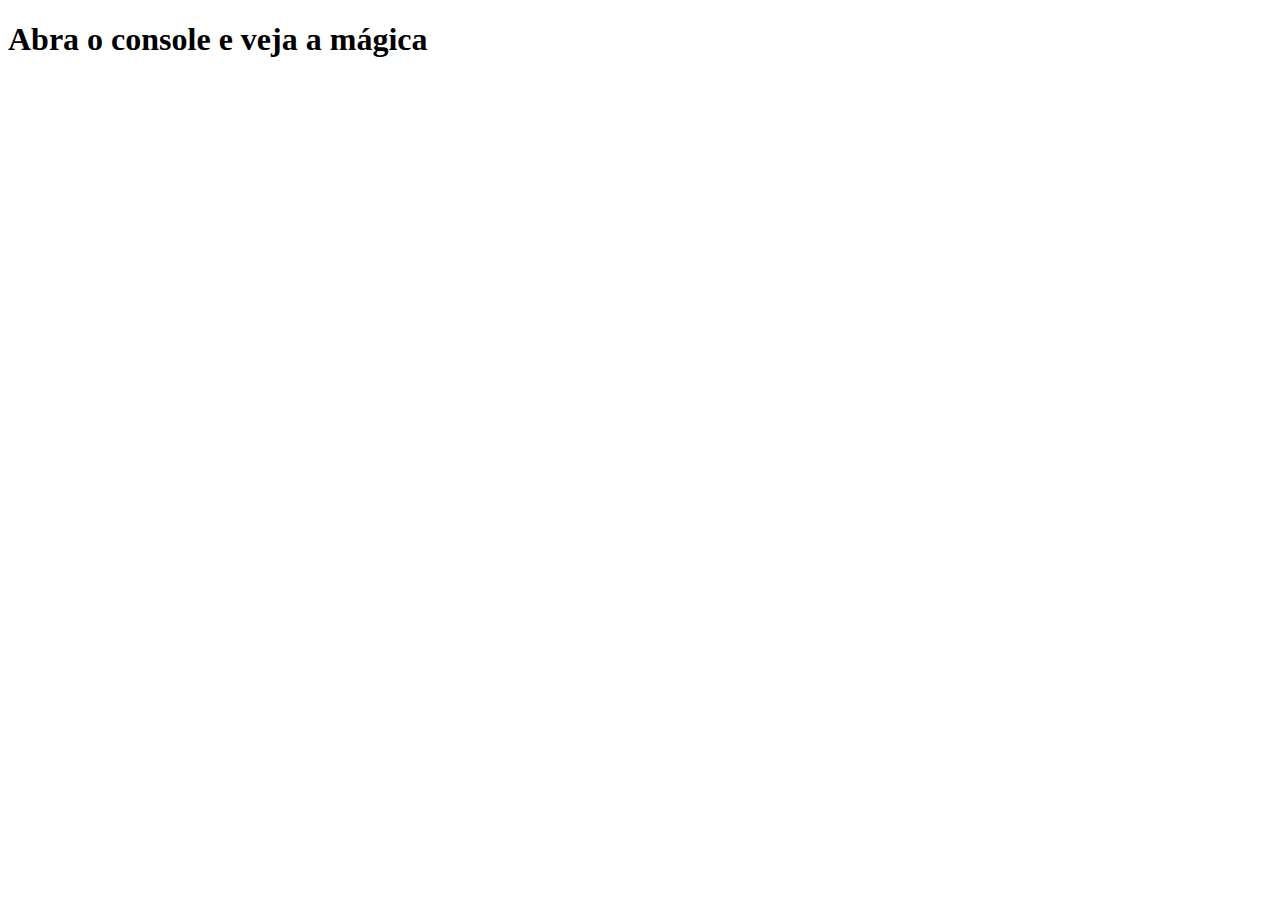
<file: fetch-exemplos/index.html>
<!DOCTYPE html>
<html lang="pb-BR">
<head>
    <meta charset="UTF-8">
    <meta name="viewport" content="width=device-width, initial-scale=1.0">
    <title>Praticando JS e Fetch API</title>
</head>
<body>
    <h1>Abra o console e veja a mágica</h1>
    <script src="assets/script.js"></script>
    
</body>
</html>
</file>
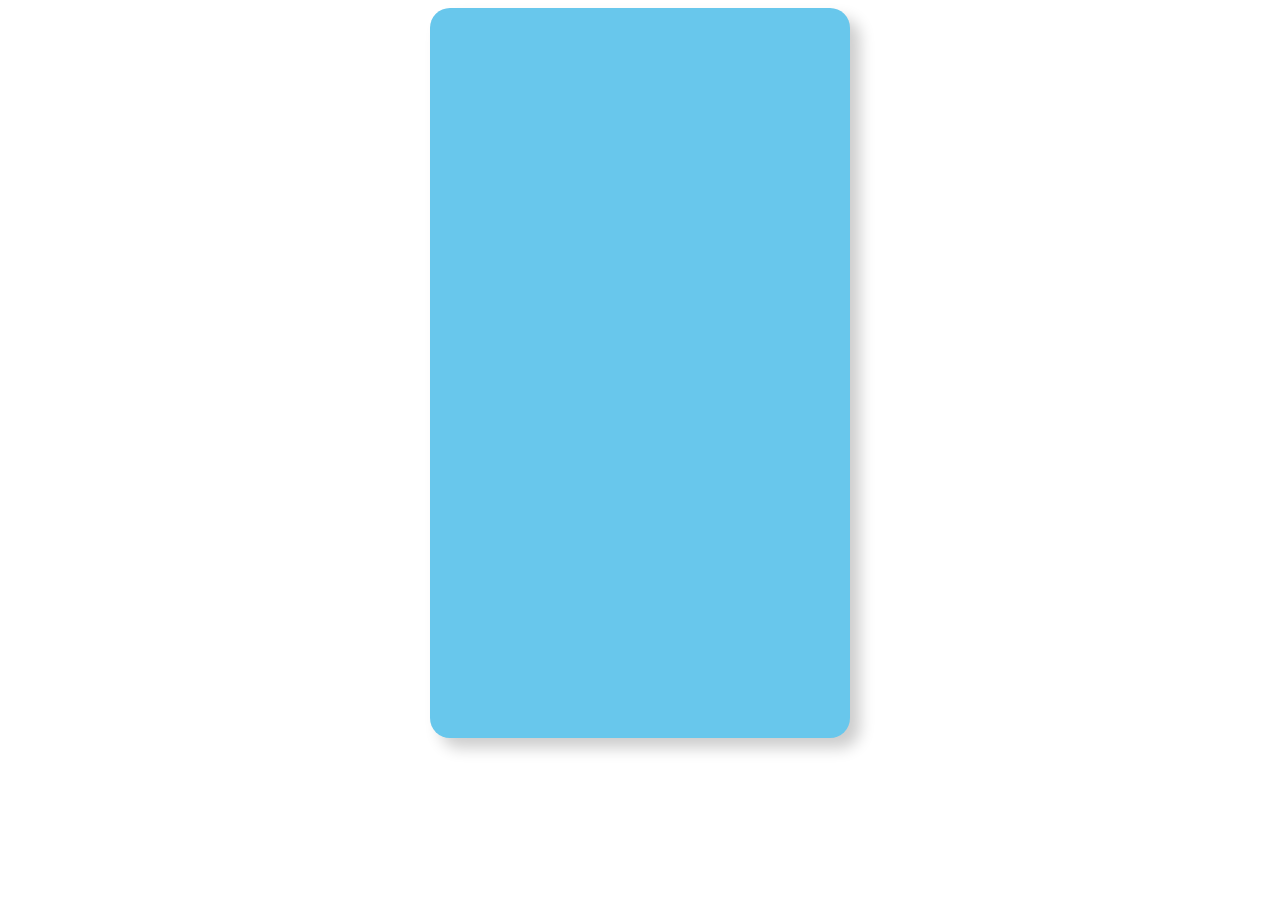
<file: JsonUses/index.html>
<!DOCTYPE html>
<html lang="en">
<head>
    <meta charset="UTF-8">
    <script src="js/jsonTest.js"></script>
    <link rel="stylesheet" href="styles/style.css">
    <meta name="viewport" content="width=device-width, initial-scale=1.0">
    <title>Json Test Page</title>

</head>
<body>
    <div class="box"></div>
    
</body>
</html>
</file>
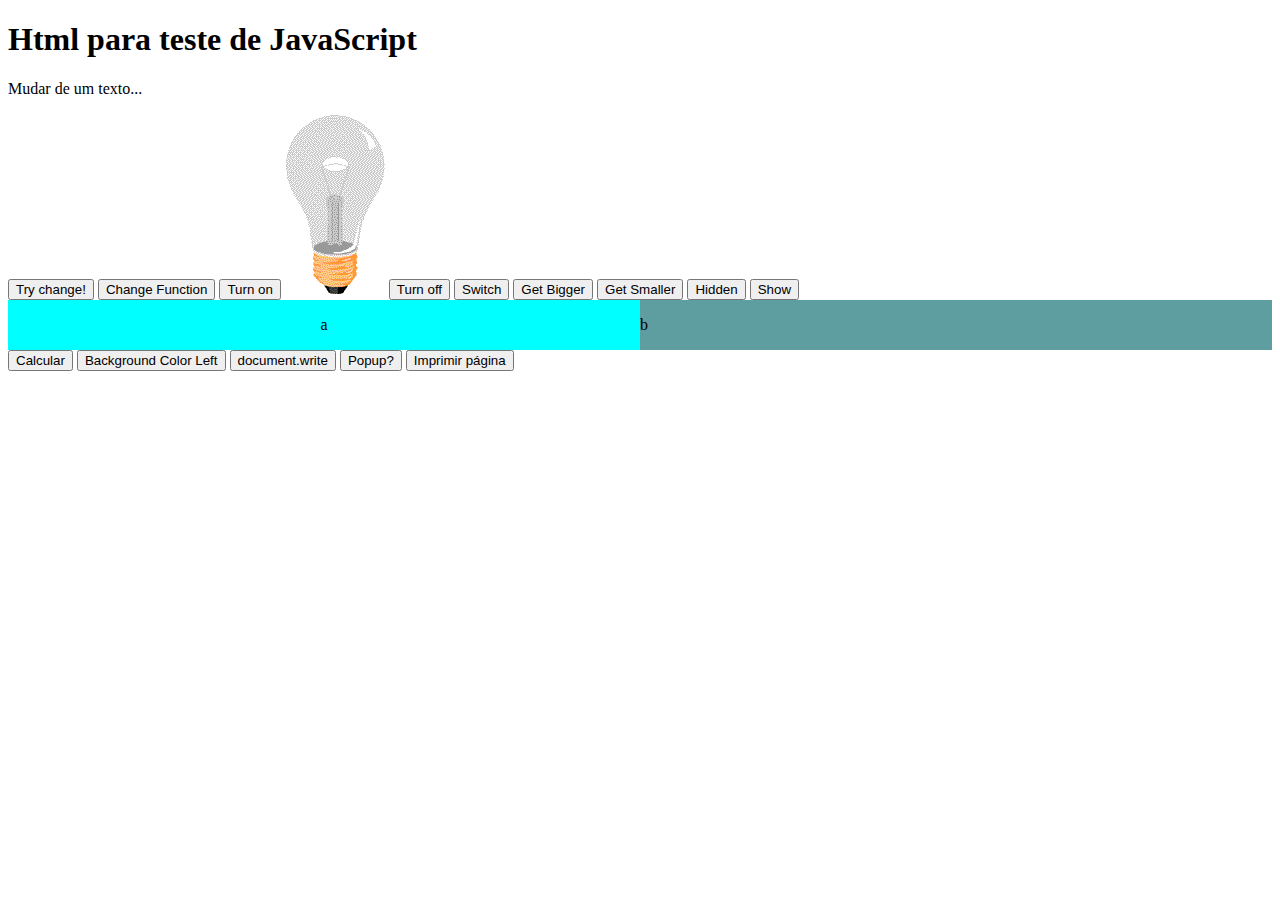
<file: htmlTestJS.html>
<!DOCTYPE html>
<html>
<head>
    <meta charset="UTF-8" />
    <title>title</title>
    <script>
        let turnedOn = false;
        function switchLight(){
            const lightBulb = document.getElementById('light');
           if(turnedOn){
                lightBulb.src = 'img/pic_bulboff.gif'
            }else{
                lightBulb.src = 'img/pic_bulbon.gif'
            }
            turnedOn = !turnedOn;
        }

        function changeContent(){
            const paragraph = document.getElementById('change');
            paragraph.innerHTML = "Change content"
        }
        function docWrite(){
            document.write("Apagouuuuuuu!!! Apagoooouuuu!");
        }
        function showAlert(){
            window.alert("Popup com mensagem de alerta?");
        }

    </script>
</head>
<body>
    <h1>Html para teste de JavaScript</h1>
    
    <p id="change">Mudar de um texto...</p>

    <button  type="button" onclick="document.getElementById('change').innerHTML = '....para outro.'">Try change!</button>
    <button onclick="changeContent()">Change Function</button>

    <button onclick="document.getElementById('light').src='img/pic_bulbon.gif'">Turn on</button>

    <img id="light" src="img/pic_bulboff.gif" alt="pic_bulboff">

    <button onclick="document.getElementById('light').src='img/pic_bulboff.gif'">Turn off</button>

    <button onclick="switchLight()">Switch</button>

    <button onclick="document.getElementById('change').style.fontSize='35px'">Get Bigger</button>
    <button onclick="document.getElementById('change').style.fontSize='15px'">Get Smaller</button>
    <button onclick="document.getElementById('change').style.visibility='hidden'">Hidden</button>
    <button onclick="document.getElementById('change').style.visibility='visible'">Show</button>
    <div style="width:100%;">
        <div id="left" style="background-color: aqua; width: 50%; float: left;"><p id="calc" style="text-align: center;">a</p></div>
        <div id="right" style="background-color: cadetblue;width: 50%; float: left;"><p>b</p></div>
    </div>
    <button onclick="document.getElementById('calc').innerHTML=5+6">Calcular</button>
    <button onclick="document.getElementById('left').style.backgroundColor='white'">Background Color Left</button>
    <button onclick="docWrite()">document.write</button>

 
    <button onclick="showAlert()">Popup?</button>
    <button onclick="window.print()">Imprimir página</button>

    <script>
        let a, b, c;
        a = 5; 
        b = 3; 
        c = a + b;
        let d, e, f;
        d=1; e=2; f=d*e;
        /*Em final de statement não é obrigatório o uso de ponto e vígula, mas recomendado
        Melhores práticas:
        Não use linhas de código maiores de que 80 caracteres
        Quando quebrar uma linha de código faça isso depois de um operador
        */
       var palavraChave; //A função var foi abandonada em 2015 e só deve ser usada em caso de necessidade de
       //compatibilidade com browsers antigos.
       const constantePi=3.1415; // const é uma variável que não pode ser alterado tipo nem valor nem valor, mas quando declaradas como
       //objetos ou arrays suas propriedades internas podem ser alteradas
       
       function exemploVariavelDinamica(){ 
        let minhaVariavel = 42;
        setTimeout(console.log(typeof minhaVariavel),2000);
       
        minhaVariavel = "Agora é texto";
        setTimeout(console.log(typeof minhaVariavel),2000);
       //A declaração de tipo em JS é automática e pode variar durante a execução pois é dinâmica
   
        }
       exemploVariavelDinamica();

       function exemploConst(){
        const minhaConst = 42; // declarada como numérica
        console.log(typeof minhaConst, minhaConst);
        // minhaConst = 2; //Erro de syntaxe
        //Importante!!! Ao encontrar um erro em um código o JS aborta a execução do restante do código.

        const arrayNome = { nome: "Maria"};
        console.log(arrayNome);
        arrayNome.nome = "Pedro";
        console.log(arrayNome);
       }

       exemploConst();
       /* O uso de let e const torna o código mais robusto e com práticas mais modernas de liguagem de programação
       const precisa ser atribuído no momento da declaração enquanto o let permite a atribuição posterior à declaração.
       const não define um valor constante e sim uma referência constante a um valor, por isso não é permitido mudar os valores de
       const quando essa é primitiva, mas os valores armazenados em objetos e arrays podem ser mudados, inclusive criando novos atributos para
       esses objetos ou arrays.
       */ 
       const pessoa = { nome: "Pedro", sobrenome: "Silva", idade:30};
       console.log(pessoa.nome, pessoa.idade);

       const arrayCarros = ["Fusca", "Gol", "Uno"]; //Cria um objeto array
       arrayCarros[1] = "Chevete";

       arrayCarros.push("Gol");

       const carro = { marca:"Fiat", modelo:"Uno", cor: "Verde"};// Cria o objeto carro com determinados atributos
       
       carro.motor = "1.0"; //adiciona posteriormente um atributo motor ao carro.

       let text1 = "Have a very ";
       text1 += "nice day!!";

       let x = 5 + 5;
       let y = "5"; // y é uma conste do tipo String
       console.log(y += x); // resultado 510
       /**JS permite concatenação de strings e numeros de forma simples e direta o resultado 
        * será uma string caso uma das duas seja string e o operador seja +
        * no caso de outros operadores os resultados serão diferentes e há a tentativa de converter as 
        * strings em números automaticamente de forma IMPLÍCITA OU EXPLICITA.
        */
       console.log(x+y);//resultado 10510
       
       //CONVERSÃO IMPLÍCITA
       let a1 = "10";
       let b1 = 5;
       console.log(a1 * b1); // resultado 50

       //CONVERSÃO EXPLICITA (Melhores práticas)
       //O código determina como a variável let deve ser tratada em função do seu tipo.
       let a2 = "10";
       let b2 = 5;
       console.log(Number(a2) + b2); //resultado 15
       console.log(Number(a2) * b2); //resultado 50
       console.log(String(a2) + b2); //resultado 105

       console.log(typeof carro);
       console.log(typeof arrayCarros);

       //Operadores Aritméticos
       /* Os operadores aritméticos em JS são semelhantes a outras linguagens com exceção do operador exponencial **
       */
       console.log(b1 ** 2); //Exponencial resultado 25
       let result;
       console.log(result = b2 % 2); //Resto da divisão inteira resultado 1
       result++;
       console.log(result); // resultado 2
       console.log(result = Math.pow(result,2)); //resultado 4

       let st = 16 + 4 + "Volvo"; //O resultado será uma string, mas somente depois de somar as parcelas numéricas 20Volvo
       let st1 = "Volvo" + 16 + 4; //O resultado será uma string Volvo164
       /**Isso acontece porque o JS avalia expressões da esquerda para a direita, como no segundo exemplo o primeiro operador
        * é uma string, todo o restante é tratado como string.
        */ 
       //Todos os números em JS são floating point do typo double 64bits que podem ser representados com seus decimais ou não.
       let x1 = 34.00;
       let x2 = 34;

       console.log(x1 == x2);//resultado true
       let x3;
       console.log(typeof x3); //resultado undefined
       console.log(typeof x3 == "undefined"); //resultado true
       console.log(typeof x2 == "undefined"); //resultado false

       let car = ""; //Um valor vazio não é um tipo indefinido e sim uma string com valor vazio.

       function toCelsius(fahrenheit) {
            return (5/9) * (fahrenheit-32);
        }

        let value = toCelsius();
        console.log(value);

        function multiplicar(a, b) {
            a = Number(a);
            b = Number(b);
            if (Number.isNaN(a) || Number.isNaN(b)) {
                return "Entradas inválidas";
            }
        return a * b;
        }

    console.log(multiplicar("5", "10")); // 50
    console.log(multiplicar("texto", 2)); // "Entradas inválidas"

    let valuefunction = multiplicar;
    console.log(valuefunction);
    </script>

</body>
</html>
</file>
<file: JsonUses/styles/style.css>
body{
    display: flex;
    height: 100vh;
    justify-content: center;
    align-items: top;
}

.box{
    padding: 5px 20px;
    display: flex;
    height: 80vh;
    width: 30%;
    /*align-items: center; /*Serve para alinhar os elementos filhos e como não há nenhum não exibe efeitos*/
    background-color: rgb(104, 199, 236);
    border-radius: 20px;
    /*Se não informar o estilo da borda a mesma não será exibida
    border-style: solid;
    border-color: rgb(121, 163, 163);
    border-width: 15px;*/
    /*Forma recomendada: Comando condensado*/
    /*border: 5px solid rgb(121,163,163);*/

    /* box-shadow: 10px 10px 15px rgb(0, 0, 0); /*deslocamento x, deslocamento y, tamanho do blur e cor com transparência
    Os valores de deslocamento positivos são para direita e para baixo*/
    box-shadow: 10px 10px 15px rgba(0, 0, 0, 0.2); /*adicionando transparência*/
}
</file>
